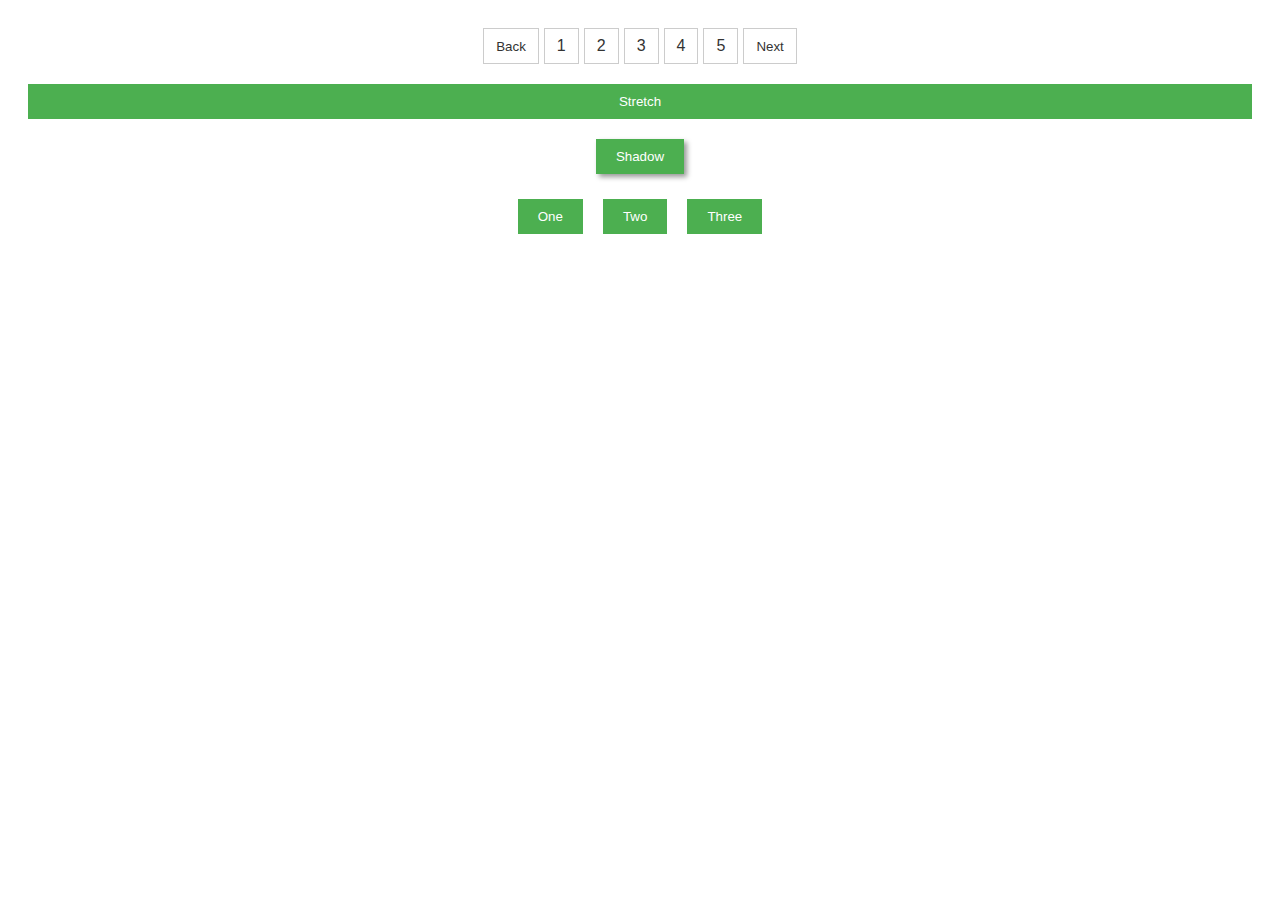
<file: Day-4/index.html>
<!DOCTYPE html>
<html lang="en">
<head>
    <meta charset="UTF-8">
    <meta name="viewport" content="width=device-width, initial-scale=1.0">
    <title>CSS Box Model Exercises</title>
    <link rel="stylesheet" href="./style.css">
</head>
<body>
    <div class="pagination">
        <button>Back</button>
        <a href="#">1</a>
        <a href="#">2</a>
        <a href="#">3</a>
        <a href="#">4</a>
        <a href="#">5</a>
        <button>Next</button>
    </div>

    <button class="stretch">Stretch</button>

    <button class="shadow">Shadow</button>

    <div class="margin-padding">
        <button>One</button>
        <button>Two</button>
        <button>Three</button>
    </div>
</body>
</html>
</file>
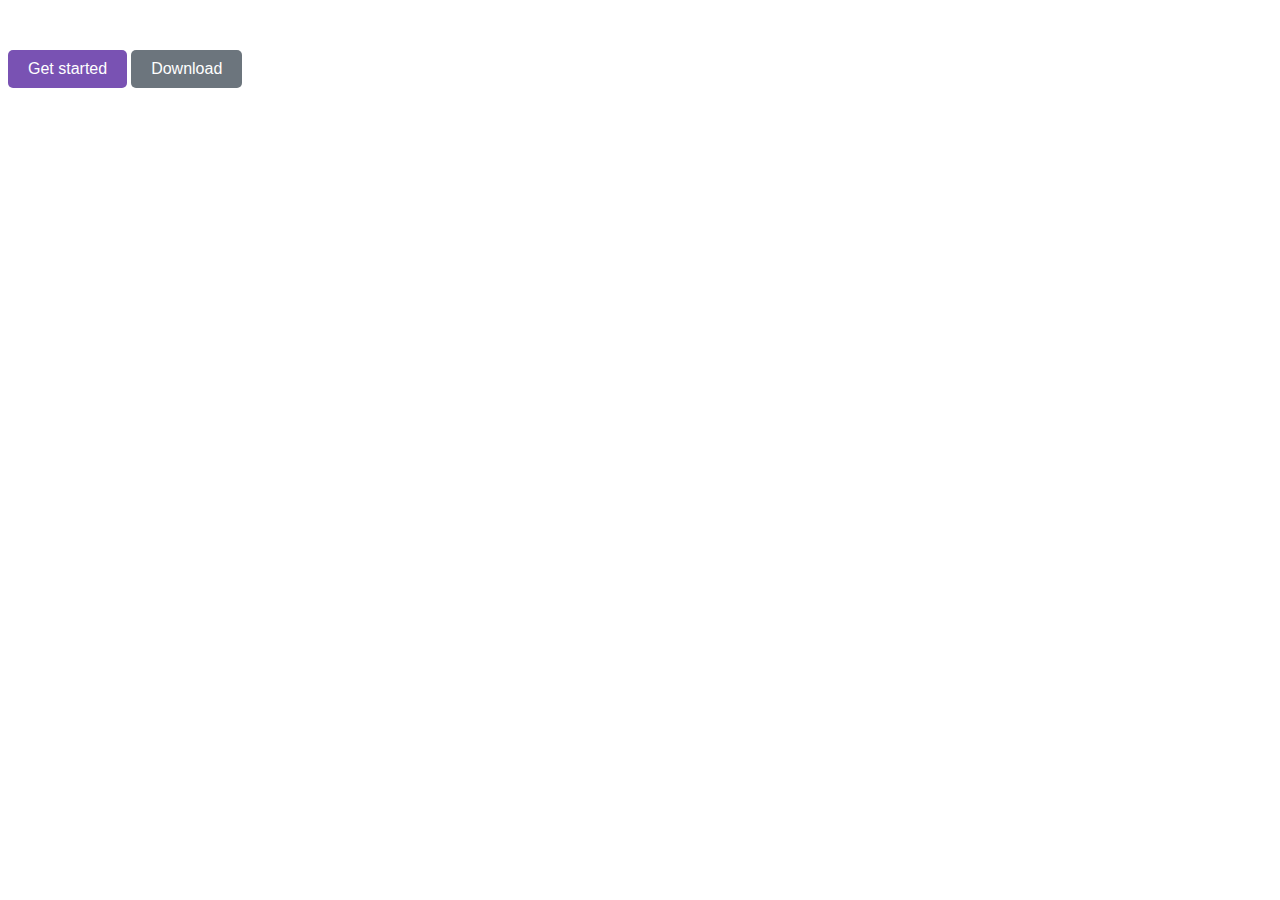
<file: Day-2/2d.html>
<!DOCTYPE html>
<html lang="en">
<head>
    <meta charset="UTF-8">
    <meta name="viewport" content="width=device-width, initial-scale=1.0">
    <title>Document</title>
    <style>
        .bootstrap-btn {
            background-color: rgb(121, 82, 179);
            color: white;
            border: none;
            padding: 10px 20px;
            font-size: 16px;
            cursor: pointer;
            border-radius: 5px;
        }

        .bootstrap-btn-light {
            background-color: rgb(108, 117, 125);
            color: white;
            border: none;
            padding: 10px 20px;
            font-size: 16px;
            cursor: pointer;
            border-radius: 5px;
        }
    </style>
</head>
<body>
    <div style="margin-top: 50px;">
        <button class="bootstrap-btn">Get started</button>
        <button class="bootstrap-btn-light">Download</button>
    </div>
</body>
</html>
</file>
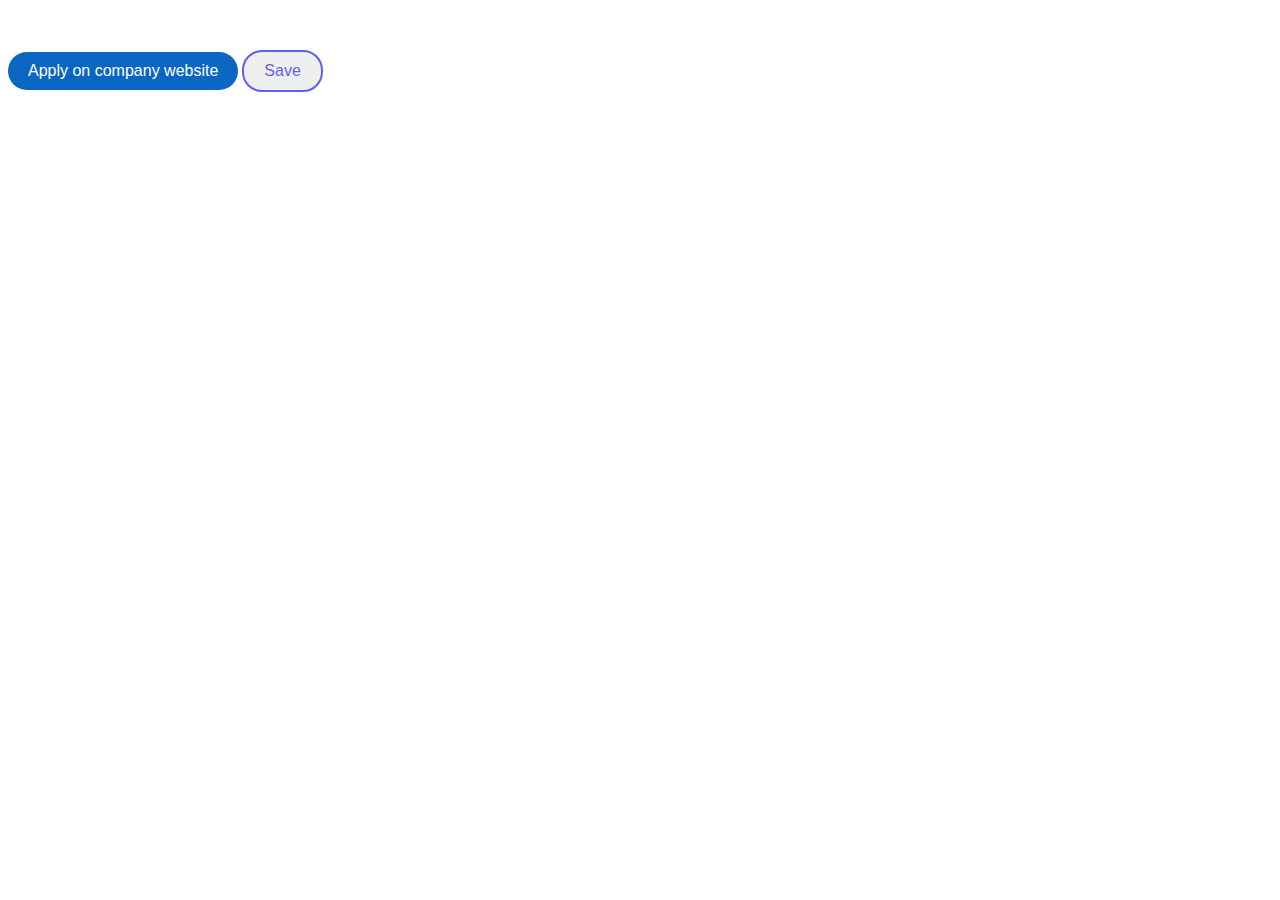
<file: Day-2/2e.html>
<!DOCTYPE html>
<html lang="en">
<head>
    <meta charset="UTF-8">
    <meta name="viewport" content="width=device-width, initial-scale=1.0">
    <title>Document</title>
    <style>
        
        .linkedin-btn {
            background-color: rgb(10, 102, 194);
            color: white;
            border: none;
            padding: 10px 20px;
            font-size: 16px;
            cursor: pointer;
            border-radius: 20px;
        }
        .linkedin-save-btn {
            color: rgb(95, 95, 243);
            border: 2px solid rgb(95, 95, 243);
            padding: 10px 20px;
            font-size: 16px;
            cursor: pointer;
            border-radius: 20px;
        }
    </style>
</head>
<body>
    <div style="margin-top: 50px;">
        <button class="linkedin-btn">Apply on company website</button>
        <button class="linkedin-save-btn">Save</button>
    </div>
</body>
</html>
</file>
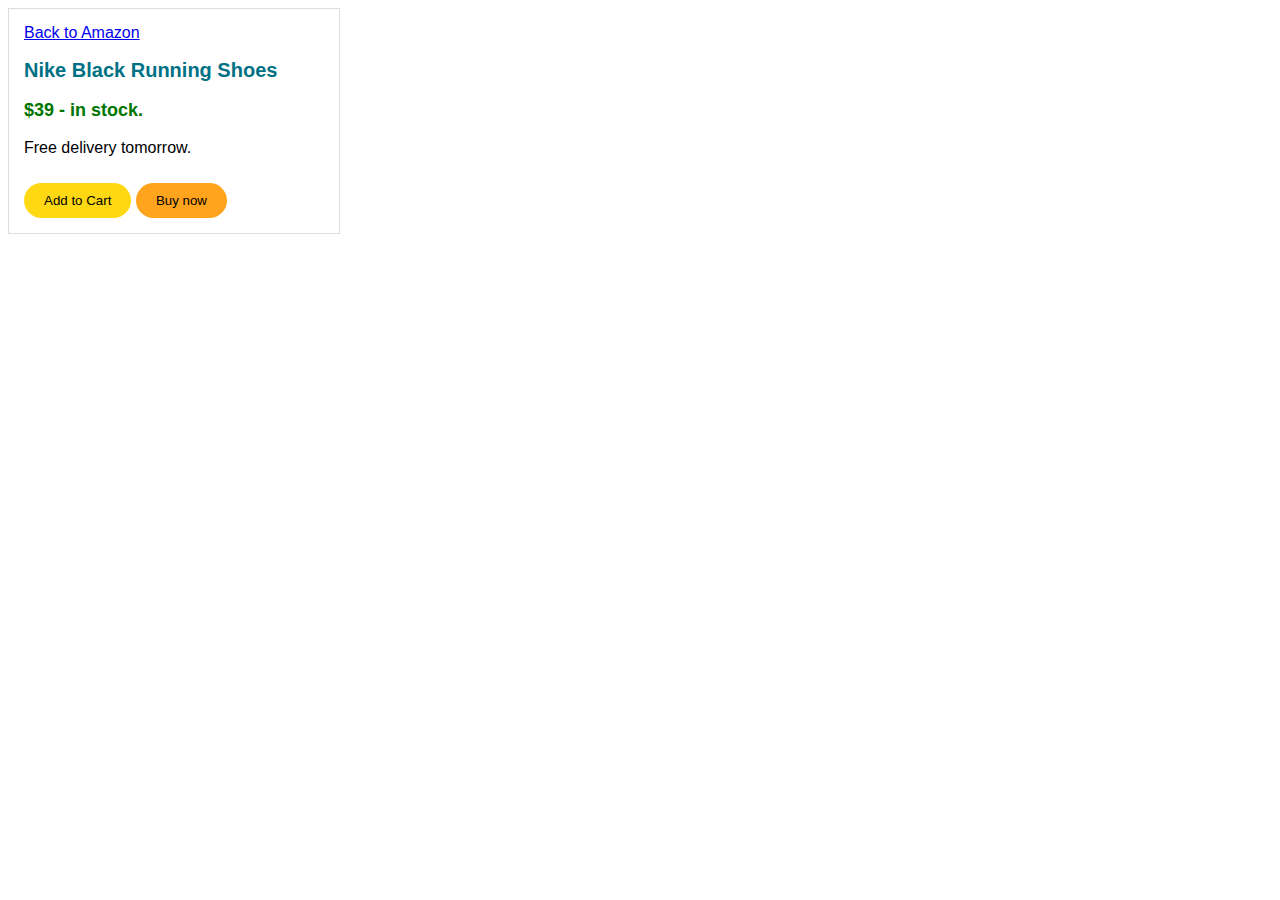
<file: Day-2/2f.html>
<!DOCTYPE html>
<html lang="en">
<head>
    <meta charset="UTF-8">
    <meta name="viewport" content="width=device-width, initial-scale=1.0">
    <title>Amazon Product Card</title>
    <style>
        .product-card {
            border: 1px solid #ddd;
            padding: 15px;
            max-width: 300px;
            font-family: Arial, sans-serif;
        }
        .product-title {
            color: rgb(0, 113, 133);
            font-size: 20px;
            font-weight: bold;
        }
        .product-price {
            color: rgb(0, 118, 0);
            font-size: 18px;
            font-weight: bold;
        }
        .product-availability {
            color: rgb(0, 118, 0);
        }
        .amazon-btn, .buy-now-btn {
            background-color: rgb(255, 216, 20);
            border: none;
            padding: 10px 20px;
            margin-top: 10px;
            cursor: pointer;
            border-radius: 20px;
        }
        .buy-now-btn {
            background-color: rgb(255, 164, 28);
        }
    </style>
</head>
<body>
    <div class="product-card">
        <a href="http://amazon.com">Back to Amazon</a>
        <h2 class="product-title">Nike Black Running Shoes</h2>
        <p class="product-price">$39 - <span class="product-availability">in stock.</span></p>
        <p>Free delivery tomorrow.</p>
        <button class="amazon-btn">Add to Cart</button>
        <button class="buy-now-btn">Buy now</button>
    </div>
</body>
</html>
</file>
<file: Day-4/style.css>
body {
    font-family: Arial, sans-serif;
    display: flex;
    flex-direction: column;
    align-items: center;
    gap: 20px;
    padding: 20px;
}

.pagination {
    display: flex;
    gap: 5px;
}

.pagination button,
.pagination a {
    padding: 8px 12px;
    border: 1px solid #ccc;
    background-color: #fff;
    text-decoration: none;
    color: #333;
    cursor: pointer;
}

.pagination a:hover {
    background-color: #f0f0f0;
}

.stretch {
    padding: 10px 20px;
    background-color: #4CAF50;
    color: white;
    border: none;
    cursor: pointer;
    width: 100%; 
}

.stretch:hover {
    background-color: #45a049;
}

.shadow {
    padding: 10px 20px;
    background-color: #4CAF50;
    color: white;
    border: none;
    cursor: pointer;
    box-shadow: 3px 3px 5px rgba(0, 0, 0, 0.4);
}

.shadow:active {
    box-shadow: none; 
    transform: translate(3px, 3px); 
}

.margin-padding {
    display: flex;
    gap: 10px;
}

.margin-padding button {
    padding: 10px 20px;
    background-color: #4CAF50;
    color: white;
    border: none;
    cursor: pointer;
    margin: 5px; 
}

.margin-padding button:hover {
    background-color: #45a049;
}
</file>
